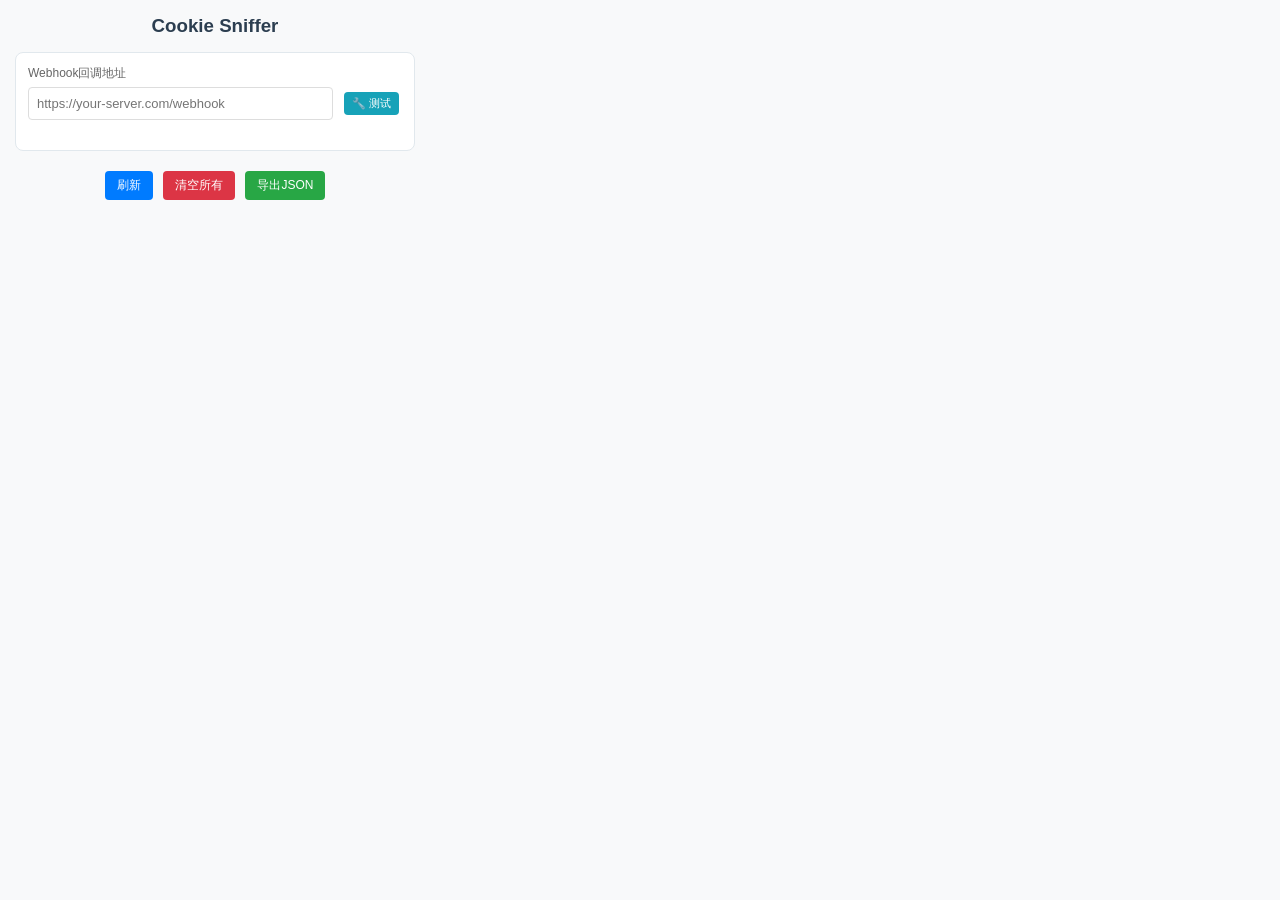
<file: chrome-cookie-sniffer/popup.html>
<!DOCTYPE html>
<html>
<head>
    <meta charset="utf-8">
    <style>
        body {
            width: 400px;
            padding: 15px;
            font-family: -apple-system, BlinkMacSystemFont, 'Segoe UI', Roboto, sans-serif;
            margin: 0;
            background: #f8f9fa;
        }
        
        .header {
            margin-bottom: 20px;
        }
        
        .header h3 {
            margin: 0 0 15px 0;
            color: #2c3e50;
            text-align: center;
        }
        
        .webhook-config {
            background: white;
            border-radius: 8px;
            padding: 12px;
            margin-bottom: 15px;
            border: 1px solid #e1e8ed;
        }
        
        .webhook-config label {
            display: block;
            font-size: 12px;
            color: #666;
            margin-bottom: 5px;
        }
        
        .webhook-config input {
            width: 100%;
            padding: 8px;
            border: 1px solid #ddd;
            border-radius: 4px;
            font-size: 13px;
            box-sizing: border-box;
        }
        
        .controls {
            text-align: center;
            margin-bottom: 15px;
        }
        
        .btn {
            padding: 6px 12px;
            margin: 0 3px;
            border: none;
            border-radius: 4px;
            cursor: pointer;
            font-size: 12px;
            transition: background-color 0.2s;
        }
        
        .btn-primary { background: #007bff; color: white; }
        .btn-primary:hover { background: #0056b3; }
        .btn-danger { background: #dc3545; color: white; }
        .btn-danger:hover { background: #c82333; }
        .btn-success { background: #28a745; color: white; }
        .btn-success:hover { background: #1e7e34; }
        
        .service-card {
            background: white;
            border-radius: 8px;
            margin-bottom: 12px;
            border: 1px solid #e1e8ed;
            overflow: hidden;
            transition: box-shadow 0.2s;
        }
        
        .service-card:hover {
            box-shadow: 0 2px 8px rgba(0,0,0,0.1);
        }
        
        .card-header {
            padding: 12px 15px;
            border-bottom: 1px solid #e1e8ed;
            display: flex;
            justify-content: space-between;
            align-items: center;
        }
        
        .service-name {
            font-weight: 600;
            color: #2c3e50;
            font-size: 14px;
        }
        
        .service-status {
            font-size: 11px;
            padding: 2px 6px;
            border-radius: 10px;
            color: white;
        }
        
        .status-active { background: #28a745; }
        .status-inactive { background: #6c757d; }
        
        .card-body {
            padding: 12px 15px;
        }
        
        .last-update {
            color: #666;
            font-size: 12px;
            margin-bottom: 8px;
        }
        
        .actions {
            display: flex;
            gap: 8px;
        }
        
        .btn-sm {
            padding: 4px 8px;
            font-size: 11px;
        }
        
        .empty-state {
            text-align: center;
            color: #6c757d;
            font-style: italic;
            padding: 40px 20px;
        }
        
        .status-info {
            background: white;
            border-radius: 8px;
            padding: 10px;
            margin-bottom: 15px;
            border-left: 4px solid #17a2b8;
            font-size: 12px;
            color: #666;
        }
    </style>
</head>
<body>
    <div class="header">
        <h3>Cookie Sniffer</h3>
        
        <div class="webhook-config">
            <label>Webhook回调地址</label>
            <div style="display: flex; gap: 8px; align-items: center;">
                <input type="url" id="webhookUrl" placeholder="https://your-server.com/webhook" style="flex: 1;">
                <button class="btn btn-sm" id="testWebhook" style="background: #17a2b8; color: white; white-space: nowrap;" disabled>
                    🔧 测试
                </button>
            </div>
            <div id="webhookStatus" style="font-size: 11px; color: #666; margin-top: 4px; min-height: 14px;"></div>
        </div>
    </div>
    
    <div class="controls">
        <button class="btn btn-primary" id="refresh">刷新</button>
        <button class="btn btn-danger" id="clear">清空所有</button>
        <button class="btn btn-success" id="export">导出JSON</button>
    </div>
    
    <div id="statusInfo" class="status-info" style="display: none;"></div>
    
    <div id="serviceCards"></div>
    
    <div id="emptyState" class="empty-state" style="display: none;">
        暂未抓取到任何Cookie数据<br>
        请访问相关网站触发请求
    </div>
    
    <script src="popup.js"></script>
</body>
</html>
</file>
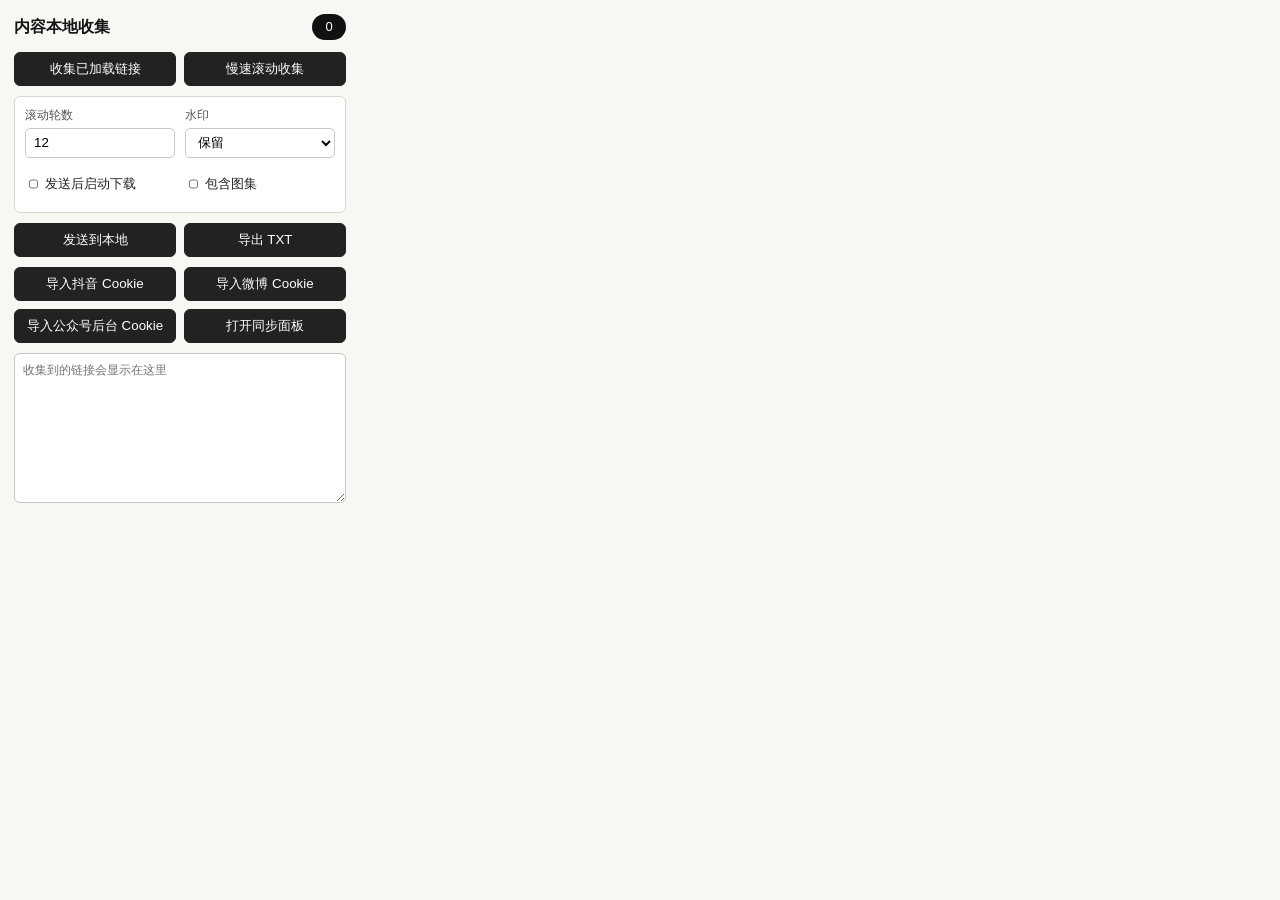
<file: chrome_extension/popup.html>
<!doctype html>
<html lang="zh-CN">
  <head>
    <meta charset="utf-8">
    <meta name="viewport" content="width=device-width, initial-scale=1">
    <title>Content Local Collector</title>
    <link rel="stylesheet" href="popup.css">
  </head>
  <body>
    <main>
      <header>
          <h1>内容本地收集</h1>
        <span id="count">0</span>
      </header>

      <section class="controls">
        <button id="collect">收集已加载链接</button>
        <button id="scrollCollect">慢速滚动收集</button>
      </section>

      <section class="options">
        <label>
          <span>滚动轮数</span>
          <input id="rounds" type="number" min="1" max="80" value="12">
        </label>
        <label>
          <span>水印</span>
          <select id="watermark">
            <option value="keep">保留</option>
            <option value="remove">移除</option>
          </select>
        </label>
        <label class="check">
          <input id="start" type="checkbox">
          <span>发送后启动下载</span>
        </label>
        <label class="check">
          <input id="includeImages" type="checkbox">
          <span>包含图集</span>
        </label>
      </section>

      <section class="controls">
        <button id="send">发送到本地</button>
        <button id="export">导出 TXT</button>
      </section>

      <section class="controls">
        <button id="importCookie" type="button">导入抖音 Cookie</button>
        <button id="importWeiboCookie" type="button">导入微博 Cookie</button>
        <button id="importWechatCookie" type="button">导入公众号后台 Cookie</button>
        <button id="openDashboard" type="button">打开同步面板</button>
      </section>

      <textarea id="urls" spellcheck="false" placeholder="收集到的链接会显示在这里"></textarea>
      <p id="status"></p>
    </main>
    <script src="popup.js"></script>
  </body>
</html>
</file>
<file: chrome_extension/popup.css>
* {
  box-sizing: border-box;
}

body {
  width: 360px;
  margin: 0;
  font: 13px/1.4 -apple-system, BlinkMacSystemFont, "Segoe UI", sans-serif;
  color: #151515;
  background: #f7f7f4;
}

main {
  padding: 14px;
}

header {
  display: flex;
  align-items: center;
  justify-content: space-between;
  margin-bottom: 12px;
}

h1 {
  margin: 0;
  font-size: 16px;
  font-weight: 700;
}

#count {
  min-width: 34px;
  padding: 4px 8px;
  border-radius: 999px;
  text-align: center;
  color: #fff;
  background: #111;
}

.controls {
  display: grid;
  grid-template-columns: 1fr 1fr;
  gap: 8px;
  margin-bottom: 10px;
}

button {
  height: 34px;
  border: 1px solid #222;
  border-radius: 6px;
  color: #fff;
  background: #222;
  cursor: pointer;
}

button.secondary,
button:hover {
  background: #404040;
}

.options {
  display: grid;
  grid-template-columns: 1fr 1fr;
  gap: 8px 10px;
  margin-bottom: 10px;
  padding: 10px;
  border: 1px solid #d8d8d2;
  border-radius: 6px;
  background: #fff;
}

label {
  display: grid;
  gap: 4px;
}

label span {
  color: #555;
  font-size: 12px;
}

.check {
  grid-template-columns: 16px 1fr;
  align-items: center;
}

.check span {
  color: #222;
  font-size: 13px;
}

input,
select {
  height: 30px;
  border: 1px solid #c9c9c2;
  border-radius: 5px;
  padding: 0 8px;
  background: #fff;
}

textarea {
  width: 100%;
  height: 150px;
  border: 1px solid #c9c9c2;
  border-radius: 6px;
  padding: 8px;
  resize: vertical;
  font: 12px/1.35 ui-monospace, SFMono-Regular, Menlo, Consolas, monospace;
  background: #fff;
}

#status {
  min-height: 18px;
  margin: 8px 0 0;
  color: #444;
}
</file>
